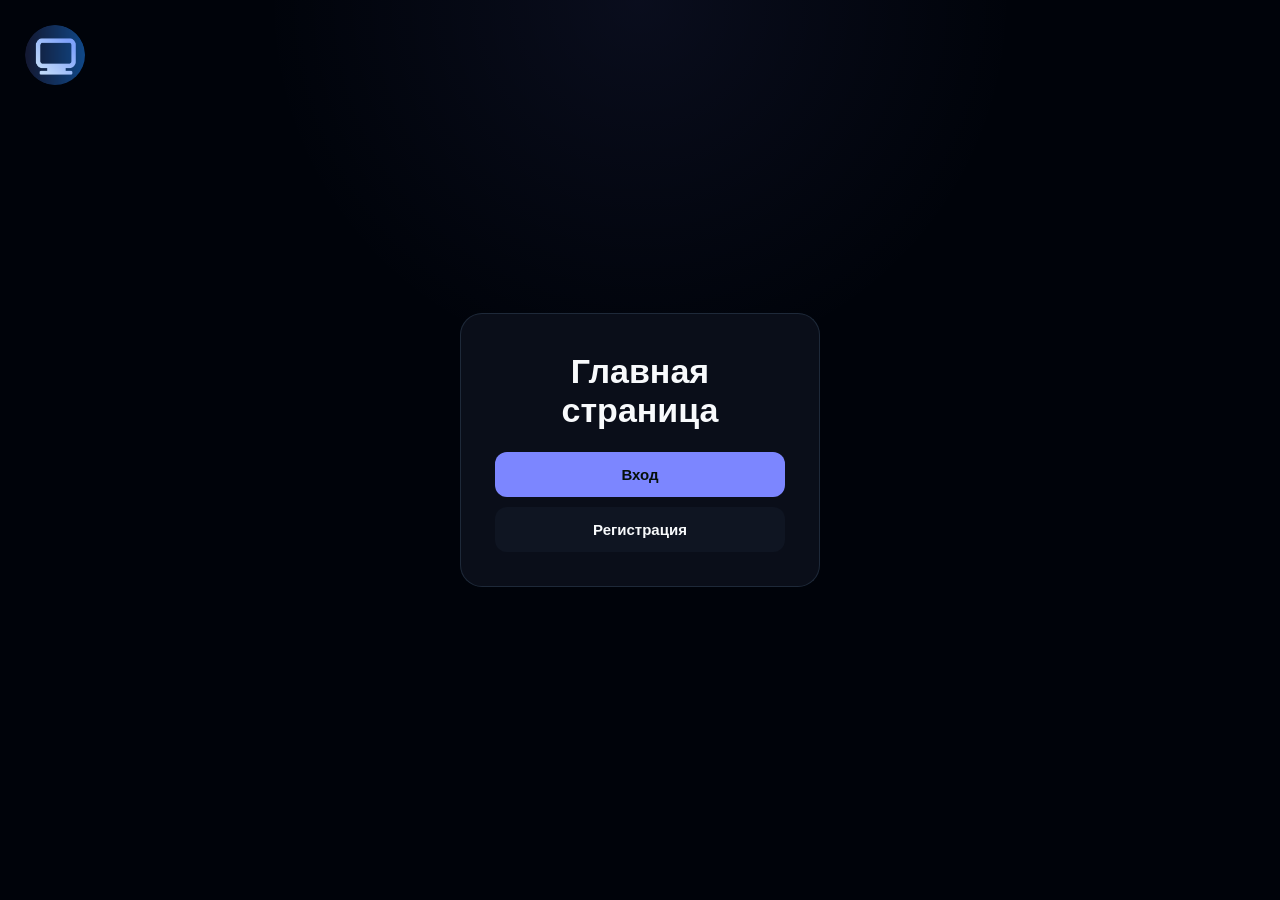
<file: templates/index.html>
<!DOCTYPE html>
<html lang="ru">
<head>
    <meta charset="UTF-8">
    <meta name="viewport" content="width=device-width, initial-scale=1.0">
    <title>Главная</title>
    <link rel="stylesheet" href="/static/style.css">
</head>
<body>
    <form action="" class="log">
        <a href="/" class="logo"> 
            <img src="/static/localka.png" alt="Logo" class="logo-icon"> 
        </a>    
    </form>
    <h1>Главная страница</h1>
    <a href="/login">Вход</a>
    <a href="/register">Регистрация</a>
</body>
</html>
</file>
<file: static/style.css>
*,
*::before,
*::after {
    margin: 0;
    padding: 0;
    box-sizing: border-box;
}

:root {
    --bg: #00030a;
    --panel: #0a0e19;
    --panel-2: #0f1522;
    --line: #1e2939;
    --input: #050914;

    --text: #f8fafc;
    --text-2: #cbd5e1;
    --muted: #94a3b8;

    --accent: #7c86ff;
    --accent-2: #151941;
    --green: #7c86ff;
    --green-2: #67ea76;

    --red: #db2d2d;
    --red-2: #f95454;

    --shadow: 0 22px 60px rgba(0, 0, 0, 0.32);
    --shadow-2: 0 26px 70px rgba(0, 0, 0, 0.45);
    --radius: 22px;
    --radius-lg: 24px;
}

html {
    min-height: 100%;
}

body {
    min-height: 100vh;
    font-family: Arial, sans-serif;
    background:
        radial-gradient(circle at top, rgba(124, 134, 255, 0.08), transparent 34%),
        var(--bg);
    color: var(--text);
}

a {
    color: var(--accent);
    text-decoration: none;
    transition: 0.25s ease;
}

a:hover {
    color: var(--text);
}

button,
.btn,
.btn-back {
    border: none;
    outline: none;
    cursor: pointer;
    display: inline-block;
    background: var(--panel-2);
    color: var(--text);
    padding: 12px 18px;
    border-radius: 12px;
    font-size: 15px;
    font-weight: 700;
    text-align: center;
    transition: background 0.25s ease, color 0.25s ease, transform 0.2s ease, box-shadow 0.25s ease;
}

button:hover,
.btn:hover,
.btn-back:hover {
    background: var(--accent-2);
    color: var(--accent);
    transform: translateY(-2px);
    box-shadow: 0 10px 22px rgba(124, 134, 255, 0.18);
}

button:active,
.btn:active,
.btn-back:active {
    transform: scale(0.98);
}

input {
    width: 100%;
    background: var(--input);
    color: var(--text);
    border: 1px solid var(--line);
    border-radius: 12px;
    padding: 13px 15px;
    font-size: 15px;
    outline: none;
    transition: border-color 0.25s ease, box-shadow 0.25s ease;
}

input::placeholder {
    color: var(--muted);
}

input:focus {
    border-color: var(--accent);
    box-shadow: 0 0 0 4px rgba(124, 134, 255, 0.13);
}

input[type="file"] {
    padding: 11px;
    color: var(--text-2);
}

input[type="file"]::file-selector-button {
    border: none;
    margin-right: 12px;
    padding: 10px 12px;
    border-radius: 10px;
    background: var(--accent-2);
    color: var(--accent);
    font-weight: 700;
    cursor: pointer;
}


body:has(> a[href="/register"]):has(> a[href="/login"]):not(:has(.page)) {
    display: flex;
    justify-content: center;
    align-items: center;
    flex-direction: column;
    padding: 24px;
}

body:has(> a[href="/register"]):has(> a[href="/login"]):not(:has(.page)) > h1 {
    width: 360px;
    background: var(--panel);
    border: 1px solid var(--line);
    border-bottom: none;
    border-radius: 22px 22px 0 0;
    padding: 38px 34px 18px;
    text-align: center;
    font-size: 34px;
    line-height: 1.15;
    color: var(--text);
    animation: fadeInUp 0.45s ease;
}

body:has(> a[href="/register"]):has(> a[href="/login"]):not(:has(.page)) > a {
    width: 360px;
    display: block;
    background: var(--panel);
    border-left: 1px solid var(--line);
    border-right: 1px solid var(--line);
    padding: 0 34px 10px;
    color: var(--text);
    text-align: center;
    font-size: 0;
    font-weight: 700;
    animation: fadeInUp 0.45s ease;
}

body:has(> a[href="/register"]):has(> a[href="/login"]):not(:has(.page)) > a:first-of-type {
    padding-top: 4px;
}

body:has(> a[href="/register"]):has(> a[href="/login"]):not(:has(.page)) > a:last-of-type {
    border-bottom: 1px solid var(--line);
    border-radius: 0 0 22px 22px;
    padding-bottom: 34px;
}

body:has(> a[href="/register"]):has(> a[href="/login"]):not(:has(.page)) > a::before {
    display: block;
    padding: 14px;
    border-radius: 12px;
    font-size: 15px;
    font-weight: 700;
    transition: 0.25s ease;
}

body:has(> a[href="/register"]):has(> a[href="/login"]):not(:has(.page)) > a[href="/register"]::before {
    content: "Регистрация";
    background: var(--panel-2);
    color: var(--text);
}

body:has(> a[href="/register"]):has(> a[href="/login"]):not(:has(.page)) > a[href="/login"]::before {
    content: "Вход";
    background: var(--green);
    color: #061009;
}

body:has(> a[href="/register"]):has(> a[href="/login"]):not(:has(.page)) > a:hover::before {
    transform: translateY(-2px);
}

body:has(> a[href="/register"]):has(> a[href="/login"]):not(:has(.page)) > a[href="/register"]:hover::before {
    background: var(--accent-2);
    color: var(--accent);
    box-shadow: 0 10px 22px rgba(124, 134, 255, 0.18);
}

body:has(> a[href="/register"]):has(> a[href="/login"]):not(:has(.page)) > a[href="/login"]:hover::before {
    background: var(--green-2);
    color: #061009;
    box-shadow: 0 10px 22px rgba(103, 234, 118, 0.18);
}


body:has(> form[action="/logins"]),
body:has(> form[action="/add_user"]) {
    display: flex;
    justify-content: center;
    align-items: center;
    flex-direction: column;
    padding: 24px;
}

body:has(> form[action="/logins"]) > h1,
body:has(> form[action="/add_user"]) > h1 {
    width: 380px;
    background: var(--panel);
    border: 1px solid var(--line);
    border-bottom: none;
    border-radius: 22px 22px 0 0;
    padding: 38px 34px 24px;
    text-align: center;
    font-size: 34px;
    line-height: 1.15;
    color: var(--text);
    animation: fadeInUp 0.45s ease;
}

body:has(> form[action="/logins"]) > p,
body:has(> form[action="/add_user"]) > p {
    width: 380px;
    background: var(--panel);
    border-left: 1px solid var(--line);
    border-right: 1px solid var(--line);
    padding: 0 34px 14px;
    color: var(--red-2) !important;
    text-align: center;
    font-size: 15px;
    font-weight: 700;
}

body:has(> form[action="/logins"]) > form,
body:has(> form[action="/add_user"]) > form {
    width: 380px;
    background: var(--panel);
    border-left: 1px solid var(--line);
    border-right: 1px solid var(--line);
    padding: 0 34px 18px;
    display: flex;
    flex-direction: column;
    gap: 15px;
}

body:has(> form[action="/logins"]) > form button,
body:has(> form[action="/add_user"]) > form button {
    width: 100%;
    margin-top: 12px;
}

body:has(> form[action="/logins"]) > a[href="/register"],
body:has(> form[action="/add_user"]) > a[href="/login"] {
    width: 380px;
    display: block;
    background: var(--panel);
    border: 1px solid var(--line);
    border-top: none;
    border-radius: 0 0 22px 22px;
    padding: 0 34px 38px;
    color: transparent;
    font-size: 0;
}

body:has(> form[action="/logins"]) > a[href="/register"]::before,
body:has(> form[action="/add_user"]) > a[href="/login"]::before {
    display: block;
    width: 100%;
    padding: 14px 18px;
    border-radius: 12px;
    font-size: 15px;
    font-weight: 700;
    text-align: center;
    transition: 0.25s ease;
}

body:has(> form[action="/logins"]) > a[href="/register"]::before {
    content: "Регистрация";
    background: var(--green);
    color: #061009;
}

body:has(> form[action="/add_user"]) > a[href="/login"]::before {
    content: "Войти";
    background: var(--green);
    color: #061009;
}

body:has(> form[action="/logins"]) > a[href="/register"]:hover::before,
body:has(> form[action="/add_user"]) > a[href="/login"]:hover::before {
    background: var(--green-2);
    transform: translateY(-2px);
    box-shadow: 0 10px 22px rgba(103, 234, 118, 0.18);
}

body:has(.page):has(.top):has(.card) {
    background:
        radial-gradient(circle at top left, rgba(124, 134, 255, 0.08), transparent 28%),
        var(--bg);
}

.page {
    width: min(1120px, 100%);
    margin: 0 auto;
    padding: 32px 20px;
}

.top {
    display: flex;
    align-items: center;
    gap: 22px;
    background: var(--panel);
    border: 1px solid var(--line);
    border-radius: var(--radius-lg);
    padding: 24px;
    margin-bottom: 22px;
    box-shadow: var(--shadow);
    animation: fadeInUp 0.45s ease;
}

.avatar,
.mini-avatar,
.header-avatar,
.msg-avatar {
    flex: 0 0 auto;
    display: grid;
    place-items: center;
    background: var(--accent-2);
    color: var(--accent);
    border: 1px solid rgba(124, 134, 255, 0.35);
    overflow: hidden;
    font-weight: 800;
}

.avatar {
    width: 92px;
    height: 92px;
    border-radius: 24px;
    font-size: 36px;
}

.avatar img,
.mini-avatar img,
.header-avatar img,
.msg-avatar img {
    width: 100%;
    height: 100%;
    object-fit: cover;
}

.actions {
    display: flex;
    gap: 10px;
    flex-wrap: wrap;
}

.actions .btn {
    margin-top: 8px;
}

.danger,
.btn.danger,
.btn-delete {
    background: var(--red);
    color: white;
}

.danger:hover,
.btn.danger:hover,
.btn-delete:hover {
    background: var(--red-2);
    color: white;
    box-shadow: 0 10px 22px rgba(249, 84, 84, 0.18);
}

.card {
    background: var(--panel);
    border: 1px solid var(--line);
    border-radius: var(--radius);
    padding: 22px;
    margin-bottom: 20px;
    animation: fadeInUp 0.45s ease;
}

.card h3 {
    color: var(--text);
    font-size: 22px;
    margin-top: 0 !important;
    margin-bottom: 14px !important;
}

.card form button {
    min-width: 170px;
}

.gallery {
    display: flex;
    flex-wrap: wrap;
    gap: 18px;
}

.photo {
    width: 220px;
    background: var(--input);
    border: 1px solid var(--line);
    border-radius: 18px;
    padding: 12px;
}

.photo img {
    width: 100%;
    height: 180px;
    display: block;
    object-fit: cover;
    border-radius: 14px;
    border: 1px solid var(--line);
    margin-bottom: 12px;
}

.photo form button {
    width: 100%;
}


body:has(.chat-wrapper) .page {
    width: 100%;
    max-width: none;
    min-height: 100vh;
    padding: 20px;
}

.top-bar {
    width: min(1220px, 100%);
    margin: 0 auto 18px;
    display: flex;
    align-items: center;
    gap: 14px;
}

.btn-back {
    white-space: nowrap;
}

.start-chat-form {
    flex: 1;
    background: var(--panel);
    border: 1px solid var(--line);
    border-radius: 18px;
    padding: 12px;
    display: flex;
    gap: 10px;
}

.start-chat-form input {
    flex: 1;
    min-width: 0;
}

.start-chat-form button {
    white-space: nowrap;
}

.chat-wrapper {
    width: min(1220px, 100%);
    height: 760px;
    margin: 0 auto;
    display: grid;
    grid-template-columns: 300px minmax(0, 1fr);
    background: var(--bg);
    border: 1px solid var(--line);
    border-radius: 24px;
    overflow: hidden;
    box-shadow: var(--shadow-2);
}

.sidebar {
    background: var(--panel);
    border-right: 1px solid var(--line);
    padding: 18px;
    overflow-y: auto;
}

.sidebar h3 {
    color: var(--muted) !important;
    font-size: 13px !important;
    margin-bottom: 15px !important;
    text-transform: uppercase;
}

.contact-item {
    display: flex;
    align-items: center;
    gap: 12px;
    color: var(--text);
    padding: 12px;
    border-radius: 16px;
    margin-bottom: 8px;
    transition: 0.25s ease;
}

.contact-item:hover {
    background: var(--panel-2);
    color: var(--accent);
}

.contact-item.active {
    background: var(--accent-2);
    color: var(--accent);
    border: 1px solid rgba(124, 134, 255, 0.4);
}

.mini-avatar {
    width: 38px;
    height: 38px;
    border-radius: 50%;
}

.contact-item span {
    min-width: 0;
    overflow: hidden;
    text-overflow: ellipsis;
    white-space: nowrap;
}

.chat-area {
    min-width: 0;
    display: flex;
    flex-direction: column;
    background:
        radial-gradient(circle at center, rgba(124, 134, 255, 0.06), transparent 35%),
        var(--bg);
    height: 100%;             
    overflow: hidden;           
}

.chat-header {
    min-height: 76px;
    padding: 18px 22px;
    border-bottom: 1px solid var(--line);
    background: rgba(10, 14, 25, 0.9);
    display: flex;
    align-items: center;
    justify-content: space-between;
    gap: 18px;
}

.chat-title {
    display: flex;
    align-items: center;
    gap: 12px;
    color: var(--text);
    font-size: 18px;
}

.header-avatar {
    width: 44px;
    height: 44px;
    border-radius: 50%;
}

.btn-delete {
    white-space: nowrap;
}

.chat-messages {
    flex: 1;
    overflow-y: auto;
    padding: 22px;
    display: flex;
    flex-direction: column;
    gap: 14px;
    min-height: 0;         
}

.msg {
    display: flex;
    align-items: flex-end;
    gap: 10px;
    max-width: 78%;
}

.msg.sent {
    align-self: flex-end;
    flex-direction: row-reverse;
}

.msg.received {
    align-self: flex-start;
}

.msg-avatar {
    width: 34px;
    height: 34px;
    border-radius: 50%;
    font-size: 14px;
}

.msg-body {
    min-width: 0;
}

.msg-content {
    position: relative;
    background: var(--panel-2);
    color: var(--text);
    border: 1px solid var(--line);
    border-radius: 18px;
    padding: 12px 42px 12px 14px;
    line-height: 1.45;
    word-wrap: break-word;
}

.msg.sent .msg-content {
    background: var(--accent-2);
    border-color: rgba(124, 134, 255, 0.4);
}

.text {
    white-space: pre-wrap;
}

.time {
    color: var(--muted) !important;
    font-size: 12px;
    margin-top: 5px;
}

.msg.sent .time {
    text-align: right;
}

.msg-dropdown {
    position: absolute;
    top: 6px;
    right: 8px;
}

.msg-menu-btn {
    width: 28px;
    height: 28px;
    padding: 0;
    border-radius: 50%;
    background: transparent;
    color: var(--muted);
    box-shadow: none;
}

.msg-menu-btn:hover {
    background: rgba(124, 134, 255, 0.12);
    color: var(--accent);
    transform: none;
    box-shadow: none;
}

.msg-dropdown-content {
    display: none;
    position: absolute;
    top: 32px;
    right: 0;
    min-width: 145px;
    background: var(--panel);
    border: 1px solid var(--line);
    border-radius: 14px;
    overflow: hidden;
    z-index: 10;
    box-shadow: 0 16px 38px rgba(0, 0, 0, 0.35);
}

.msg-dropdown-content.show {
    display: block;
}

.msg-dropdown-content a,
.msg-dropdown-content button {
    width: 100%;
    display: block;
    text-align: left;
    padding: 10px 12px;
    border-radius: 0;
    background: transparent;
    color: var(--text);
    font-size: 14px;
    box-shadow: none;
}

.msg-dropdown-content a:hover,
.msg-dropdown-content button:hover {
    background: var(--accent-2);
    color: var(--accent);
    transform: none;
    box-shadow: none;
}

.input-area {
    display: flex;
    gap: 12px;
    padding: 18px;
    border-top: 1px solid var(--line);
    background: var(--panel);
    flex-shrink: 0;    
}

.input-area input[type="text"] {
    flex: 1;
    min-width: 0;
}

.input-area button {
    background: var(--green);
    color: #061009;
}

.input-area button:hover {
    background: var(--green-2);
    color: #061009;
    box-shadow: 0 10px 22px rgba(103, 234, 118, 0.18);
}

@media (max-width: 850px) {
    .top-bar {
        flex-direction: column;
        align-items: stretch;
    }

    .start-chat-form {
        flex-direction: column;
    }

    .chat-wrapper {
        grid-template-columns: 1fr;
        height: auto;
        min-height: 760px;
    }

    .sidebar {
        border-right: none;
        border-bottom: 1px solid var(--line);
        max-height: 240px;
    }

    .chat-header {
        flex-direction: column;
        align-items: flex-start;
    }

    .msg {
        max-width: 92%;
    }
}

@media (max-width: 520px) {
    body:has(> a[href="/register"]):has(> a[href="/login"]):not(:has(.page)) > h1,
    body:has(> a[href="/register"]):has(> a[href="/login"]):not(:has(.page)) > a,
    body:has(> form[action="/logins"]) > h1,
    body:has(> form[action="/logins"]) > p,
    body:has(> form[action="/logins"]) > form,
    body:has(> form[action="/logins"]) > a[href="/register"],
    body:has(> form[action="/add_user"]) > h1,
    body:has(> form[action="/add_user"]) > p,
    body:has(> form[action="/add_user"]) > form,
    body:has(> form[action="/add_user"]) > a[href="/login"] {
        width: calc(100vw - 32px);
    }

    .top {
        flex-direction: column;
        align-items: flex-start;
    }

    .avatar {
        width: 76px;
        height: 76px;
    }

    .actions {
        width: 100%;
        flex-direction: column;
    }

    .actions .btn {
        width: 100%;
    }

    .card {
        padding: 18px;
    }

    .photo {
        width: 100%;
    }

    .input-area {
        flex-direction: column;
    }
}
.logo {
    position: fixed;
    top: 25px;
    left: 25px;
    z-index: 1000;
    display: flex;
    align-items: center;
    gap: 12px;
    text-decoration: none;
    transition: 0.3s ease;
    
}

.logo-icon {
    width: 60px;
    height: 60px;
    border-radius: 50% !important; 
    object-fit: cover;
    background: transparent !important;
}
.log {
    position: fixed;
    top: 25px;
    left: 0px;
    z-index: 1000;
}


@keyframes fadeInUp {
    from {
        opacity: 0;
        transform: translateY(18px);
    }
    to {
        opacity: 1;
        transform: translateY(0);
    }
}
::-webkit-scrollbar {
    width: 8px;  /* ширина вертикального скролла */
    height: 8px; /* высота горизонтального скролла */
}

::-webkit-scrollbar-track {
    background: #00030A;  /* цвет трека (дорожки) */
    border-radius: 4px;
}

::-webkit-scrollbar-thumb {
    background: #1E2939;  /* цвет ползунка */
    border-radius: 4px;
}

::-webkit-scrollbar-thumb:hover {
    background: #0F1522;  /* цвет при наведении */
}
.gallery {
    display: grid;
    grid-template-columns: repeat(auto-fill, minmax(220px, 1fr));
    gap: 18px;
}

.photo {
    position: relative;
    background: var(--input);
    border: 1px solid var(--line);
    border-radius: 18px;
    padding: 10px;
    overflow: hidden;
    transition: 0.25s ease;
}

.photo:hover {
    transform: translateY(-4px);
    box-shadow: 0 12px 30px rgba(0,0,0,0.35);
}
.photo img {
    width: 100%;
    height: 180px;
    object-fit: cover;
    border-radius: 14px;
    cursor: pointer;
    transition: 0.25s ease;
}

.photo img:hover {
    opacity: 0.85;
}
.viewer {
    position: fixed;
    inset: 0;
    background: rgba(0,0,0,0.9);
    display: none;
    justify-content: center;
    align-items: center;
    z-index: 9999;
}

.viewer img {
    max-width: 90%;
    max-height: 90%;
    border-radius: 16px;
    box-shadow: 0 20px 60px rgba(0,0,0,0.6);
}

.viewer.show {
    display: flex;
}

.viewer .close {
    position: absolute;
    top: 25px;
    right: 35px;
    font-size: 40px;
    color: white;
    cursor: pointer;
}
</file>
